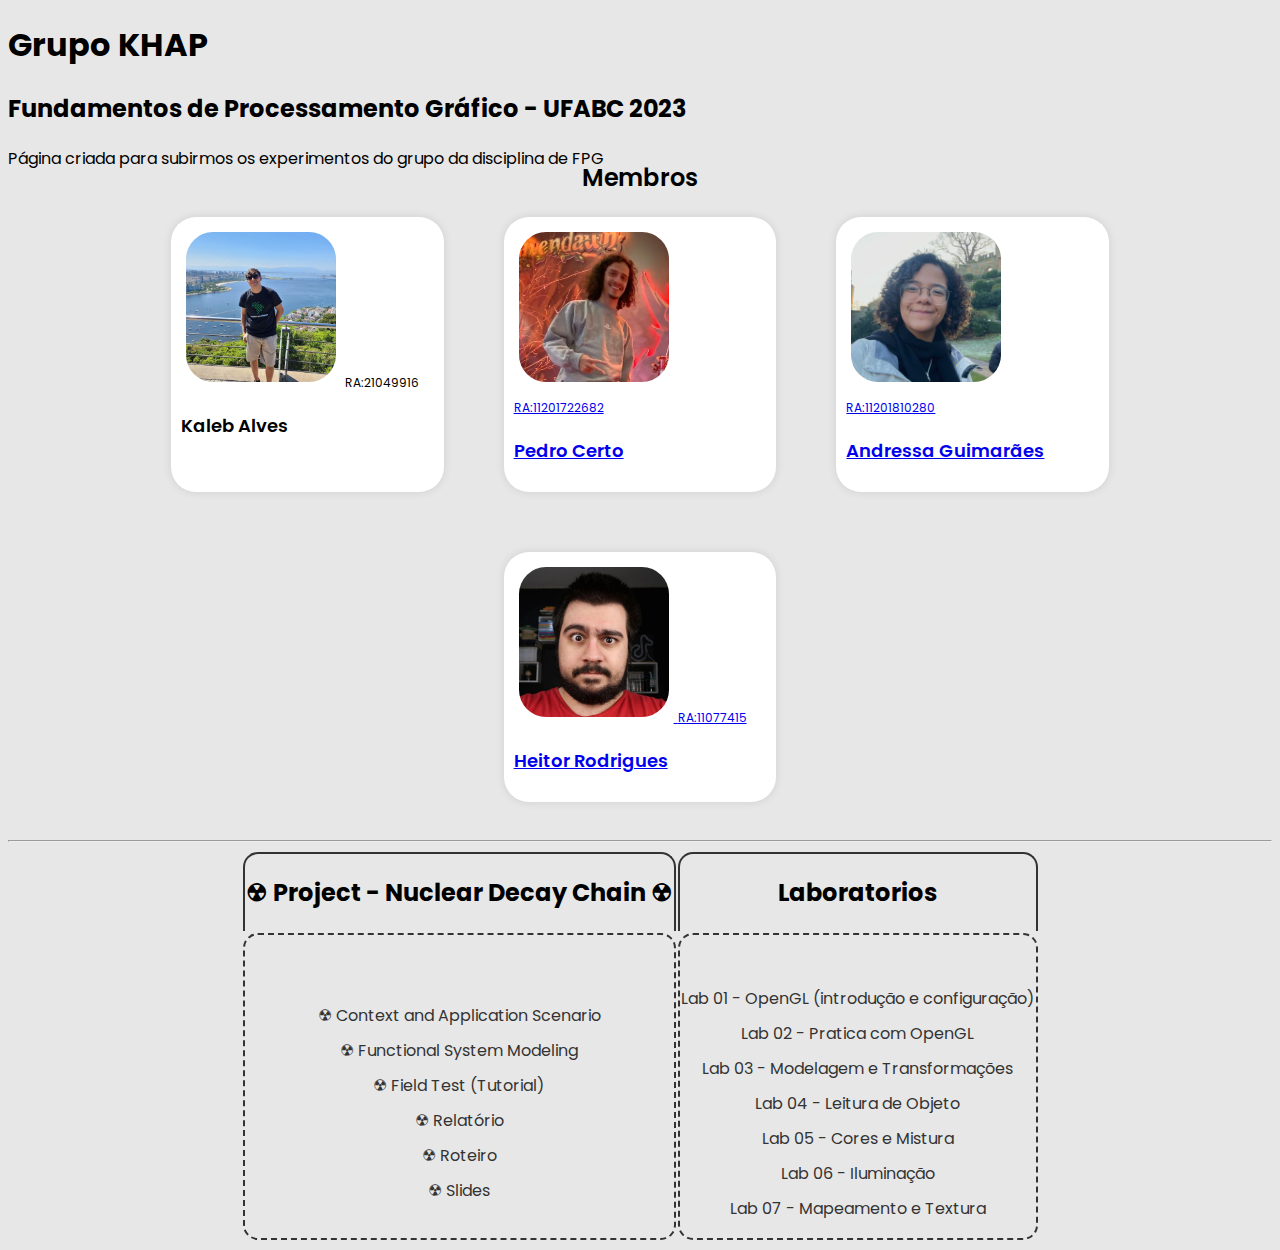
<file: index.html>
<!DOCTYPE html>
<html lang="en">
  <head>
    <meta charset="utf-8" />
    <meta
      name="viewport"
      content="width=device-width, initial-scale=1,maximum-scale=5"/>

      <link rel="stylesheet" href="style.css">

    <title>Grupo KHAP</title>

  </head>
  <body>
    <div class="main">
      <div class="item">
        <h1 class="main-title">Grupo KHAP</h1>
      </div>
      <div class="item right-section">
        <h2 class="secondary-title">Fundamentos de Processamento Gráfico - UFABC 2023</h2>
        <p class="description">Página criada para subirmos os experimentos do grupo da disciplina de FPG</p>
      </div>
    </div>

    <div class="team-members">
      <h2 class="secondary-title">Membros</h2>

      <div class="team member-1">
        <img id="img-1" src="img/kaleb.jpg" alt="Kaleb">
        <span class="position">RA:21049916</span>
        <p class="name">Kaleb Alves</p>
      </div>

      <a class="team member-2" href="https://pedrocerto1306.github.io/fpg.github.io/">
        <img id="img-2" src="img/pedrocerto.jpg" alt="Pedro">
        <span class="position">RA:11201722682</span>
        <p class="name">Pedro Certo</p>
      </a>

      <a class="team member-3" href="https://andressagben.github.io/minhavida.html">
        <img id="img-3" src="img/andressa.jpg" alt="Andressa">
        <span class="position">RA:11201810280</span>
        <p class="name">Andressa Guimarães</p>
      </a>

      <a class="team member-4"  href="heitor/lab0_HeitorRodriguesSavegnago.html">
        <img id="img-4" src="heitor/figure/IMG_20210824_152140_976.jpg" alt="Heck">
        <span class="position">RA:11077415</span>
        <p class="name">Heitor Rodrigues</p>
      </a>

    </div>

    <table class="main-work">
      <tr>
        <th><h2 class="secondary-title">&#x2622; Project - Nuclear Decay Chain &#x2622;</h2></th>
        <th><h2 class="secondary-title">Laboratorios</h2></th>
      </tr>
      <hr>
      <tr>
        <td>
          <div class="experiments">
            <ul class="experiment-list">
              <li><a href="./experiments/FPG - Contexto e Cenário de Aplicação.pdf">&#x2622; Context and Application Scenario</a></li>
              <li><a href="./experiments/functional_modeling.html">&#x2622; Functional System Modeling</a></li>
              <li><a href="./experiments/FPG - Teste de Campo.pdf">&#x2622; Field Test (Tutorial)</a></li>
              <li><a href="./experiments/Relatório - FPG.pdf">&#x2622; Relatório </a></li>
              <li><a href="./experiments/Roteiro.pdf">&#x2622; Roteiro </a></li>
              <li><a href="./experiments/Apresentação do projeto final de FPG.pdf">&#x2622; Slides </a></li>
            </ul>
          </div>
        </td>
        <td>
          <div class="experiments">
            <ul class="experiment-list">
              <li><a href="./experiments/FPG - Lab1.pdf">Lab 01 - OpenGL (introdu&ccedil;&atilde;o e configura&ccedil;&atilde;o)</a></li>
              <li><a href="./experiments/FPG - Lab2.pdf">Lab 02 - Pratica com OpenGL</a></li>
              <li><a href="./experiments/lab3.html">Lab 03 - Modelagem e Transformações</a></li>
              <li><a href="./experiments/FPG - Lab4.pdf">Lab 04 - Leitura de Objeto</a></li>
              <li><a href="./experiments/FPG - Lab 5.pdf">Lab 05 - Cores e Mistura</a></li>
              <li><a href="./experiments/Lab6/lab_ilumin.html">Lab 06 - Iluminação</a></li>
              <li><a href="./experiments/lab7.html">Lab 07 - Mapeamento e Textura</a></li>
            </ul>
          </div>
        </td>
      </tr>
    </table>
  </body>
</html>
</file>
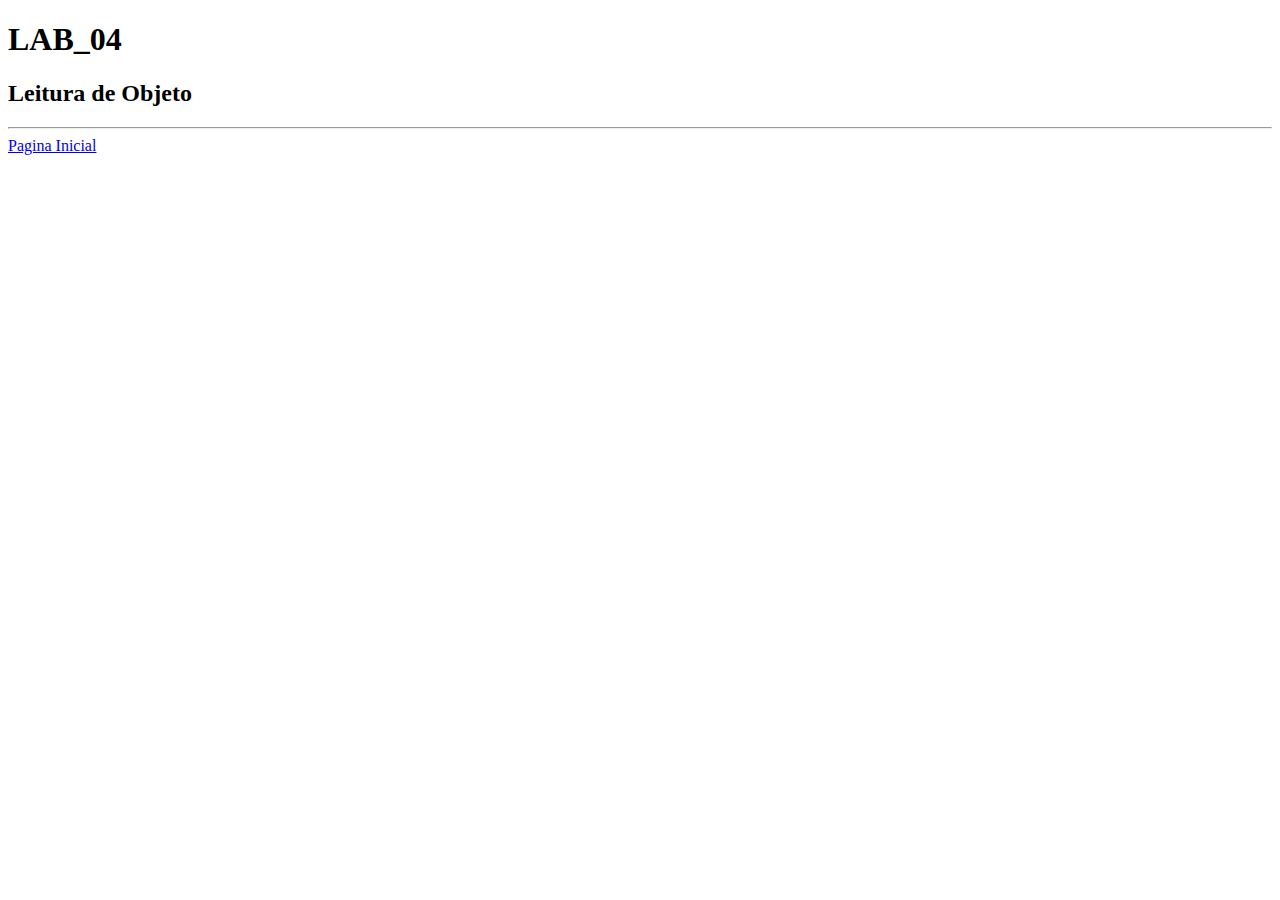
<file: experiments/lab4.html>
<!DOCTYPE html>
<html lang="en">
<head>
    <meta charset="UTF-8">
    <meta name="viewport" content="width=device-width, initial-scale=1.0">
    <title>Lab04</title>
</head>
<body>
    <h1>LAB_04</h1>
    <h2>Leitura de Objeto</h2>
    <hr>

    <a href="../index.html">Pagina Inicial</a>
</body>
</html>
</file>
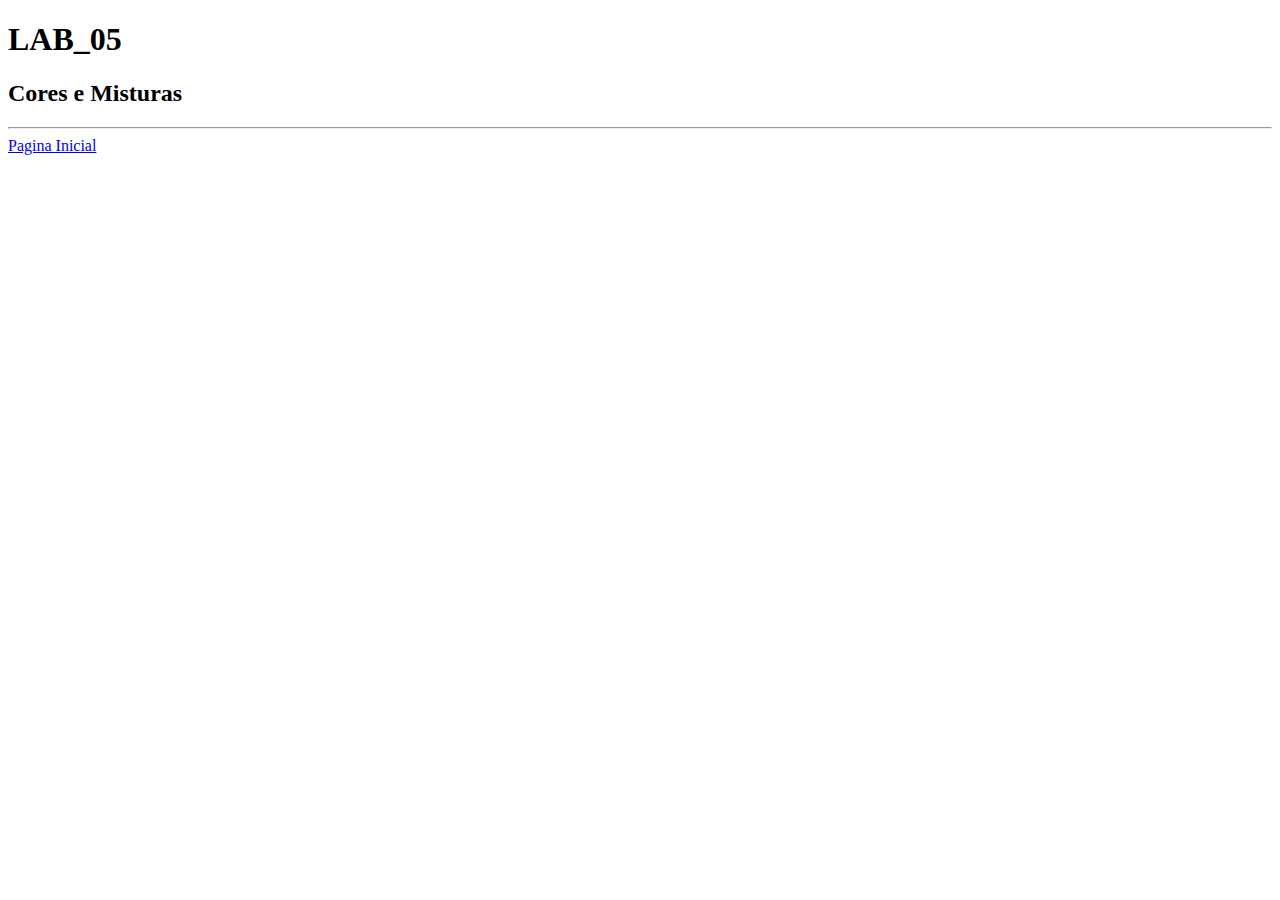
<file: experiments/lab5.html>
<!DOCTYPE html>
<html lang="en">
<head>
    <meta charset="UTF-8">
    <meta name="viewport" content="width=device-width, initial-scale=1.0">
    <title>Lab05</title>
</head>
<body>
    <h1>LAB_05</h1>
    <h2>Cores e Misturas</h2>
    <hr>

    <a href="../index.html">Pagina Inicial</a>
</body>
</html>
</file>
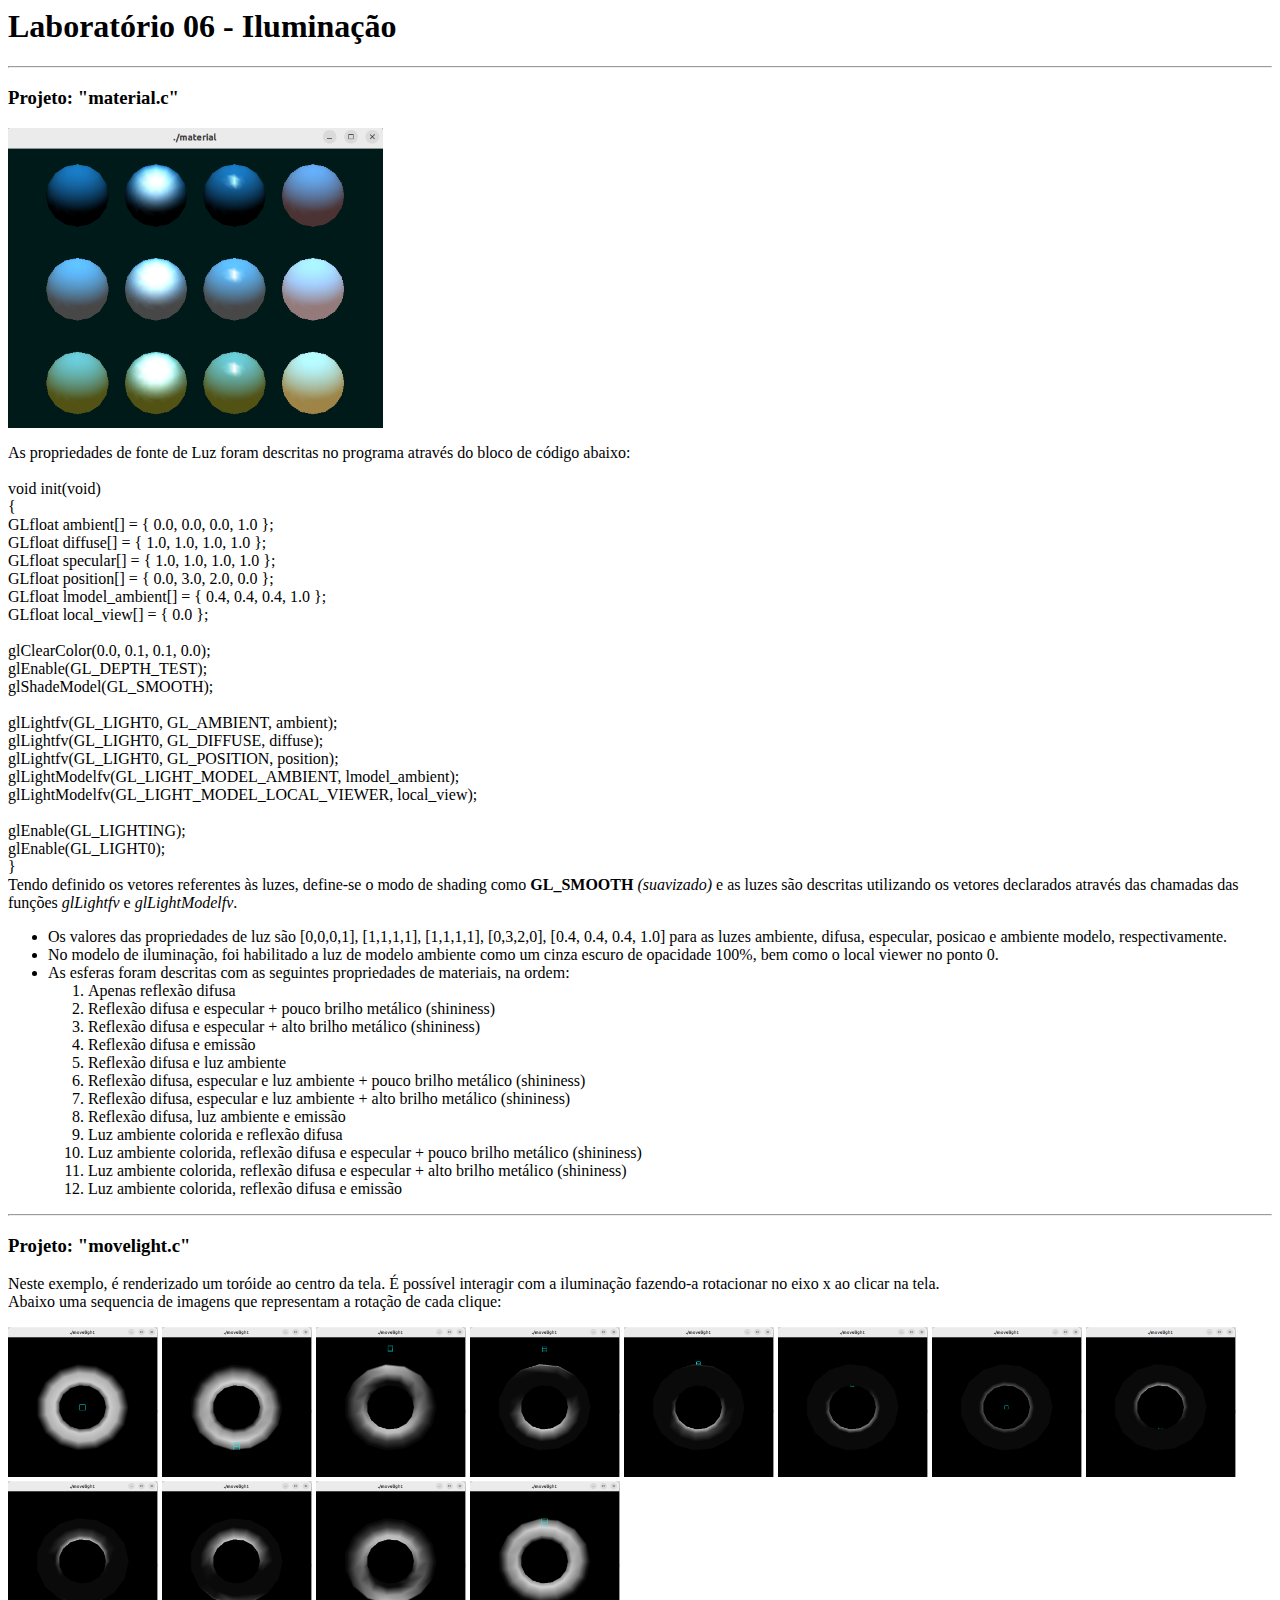
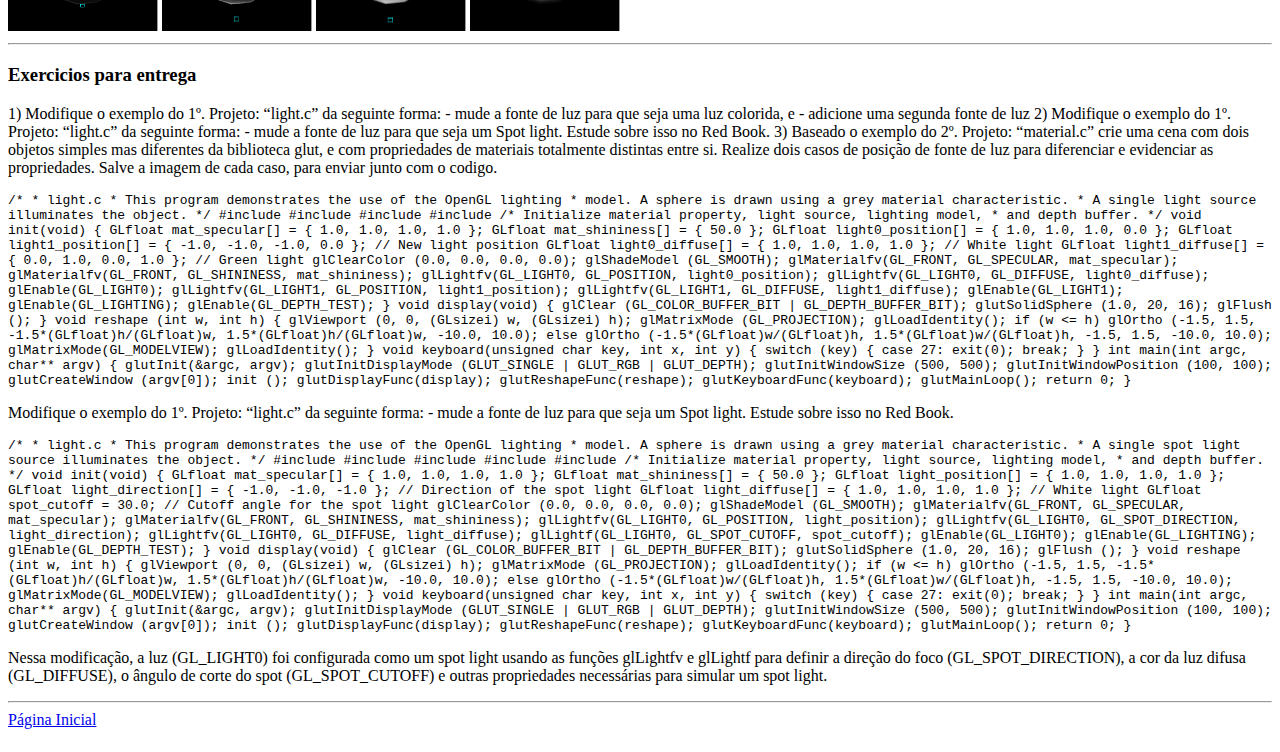
<file: experiments/Lab6/lab_ilumin.html>
<!DOCTYPE=HTML>
<html>
	<head>
		<meta charset="utf-8"/>
		<title>Lab Iluminação</title>
	</head>
	<body>
		<h1>Laboratório 06 - Iluminação</h1>
		<hr>
		<h3>Projeto: "material.c"</h3>
		<img src="./material.png" width=375px height=300px></img>
		<p>As propriedades de fonte de Luz foram descritas no programa através do bloco de código abaixo: <br> <br>
		void init(void) <br>
		{ <br>
		   GLfloat ambient[] = { 0.0, 0.0, 0.0, 1.0 }; <br>
		   GLfloat diffuse[] = { 1.0, 1.0, 1.0, 1.0 }; <br>
		   GLfloat specular[] = { 1.0, 1.0, 1.0, 1.0 }; <br>
		   GLfloat position[] = { 0.0, 3.0, 2.0, 0.0 }; <br>
		   GLfloat lmodel_ambient[] = { 0.4, 0.4, 0.4, 1.0 }; <br>
		   GLfloat local_view[] = { 0.0 }; <br><br>

		   glClearColor(0.0, 0.1, 0.1, 0.0); <br>
		   glEnable(GL_DEPTH_TEST); <br>
		   glShadeModel(GL_SMOOTH); <br><br>

		   glLightfv(GL_LIGHT0, GL_AMBIENT, ambient);<br>
		   glLightfv(GL_LIGHT0, GL_DIFFUSE, diffuse);<br>
		   glLightfv(GL_LIGHT0, GL_POSITION, position);<br>
		   glLightModelfv(GL_LIGHT_MODEL_AMBIENT, lmodel_ambient);<br>
		   glLightModelfv(GL_LIGHT_MODEL_LOCAL_VIEWER, local_view);<br><br>

		   glEnable(GL_LIGHTING);<br>
		   glEnable(GL_LIGHT0);<br>
		}<br>
		
		Tendo definido os vetores referentes às luzes, define-se o modo de shading como <strong>GL_SMOOTH</strong> <i>(suavizado)</i> e as luzes são descritas utilizando os vetores declarados através das chamadas das funções <i>glLightfv</i> e <i>glLightModelfv</i>.
		</p>
		<ul>
			<li>Os valores das propriedades de luz são [0,0,0,1], [1,1,1,1], [1,1,1,1], [0,3,2,0], [0.4, 0.4, 0.4, 1.0] para as luzes ambiente, difusa, especular, posicao e ambiente modelo, respectivamente.</li>
			<li>No modelo de iluminação, foi habilitado a luz de modelo ambiente como um cinza escuro de opacidade 100%, bem como o local viewer no ponto 0.</li>
			<li>As esferas foram descritas com as seguintes propriedades de materiais, na ordem: 
				<ol>
					<li>Apenas reflexão difusa</li>
					<li>Reflexão difusa e especular + pouco brilho metálico (shininess)</li>
					<li>Reflexão difusa e especular + alto brilho metálico (shininess)</li>
					<li>Reflexão difusa e emissão</li>
					<li>Reflexão difusa e luz ambiente</li>
					<li>Reflexão difusa, especular e luz ambiente + pouco brilho metálico (shininess)</li>
					<li>Reflexão difusa, especular e luz ambiente + alto brilho metálico (shininess)</li>
					<li>Reflexão difusa, luz ambiente e emissão</li>
					<li>Luz ambiente colorida e reflexão difusa</li>
					<li>Luz ambiente colorida, reflexão difusa e especular + pouco brilho metálico (shininess)</li>
					<li>Luz ambiente colorida, reflexão difusa e especular + alto brilho metálico (shininess)</li>
					<li>Luz ambiente colorida, reflexão difusa e emissão</li>
				</ol>
			</li>
		</ul>
		
		<hr>
		
		<h3>Projeto: "movelight.c"</h3>
		<p>Neste exemplo, é renderizado um toróide ao centro da tela. É possível interagir com a iluminação fazendo-a rotacionar no eixo x ao clicar na tela.<br>Abaixo uma sequencia de imagens que representam a rotação de cada clique:</p>
		<div>
			<img src="./torus1.png" width=150px height=150px/>
			<img src="./torus2.png" width=150px height=150px/>
			<img src="./torus3.png" width=150px height=150px/>
			<img src="./torus4.png" width=150px height=150px/>
			<img src="./torus5.png" width=150px height=150px/>
			<img src="./torus6.png" width=150px height=150px/> 
			<img src="./torus7.png" width=150px height=150px/>
			<img src="./torus8.png" width=150px height=150px/>
			<img src="./torus9.png" width=150px height=150px/>
			<img src="./torus10.png" width=150px height=150px/>
			<img src="./torus11.png" width=150px height=150px/>
			<img src="./torus12.png" width=150px height=150px/>
		</div>
		<hr>
		
		<h3>Exercicios para entrega</h3>
		<p>1) Modifique o exemplo do 1º. Projeto: “light.c” da seguinte forma:
- mude a fonte de luz para que seja uma luz colorida, e
- adicione uma segunda fonte de luz
2) Modifique o exemplo do 1º. Projeto: “light.c” da seguinte forma:
- mude a fonte de luz para que seja um Spot light. Estude sobre isso no Red Book.
3) Baseado o exemplo do 2º. Projeto: “material.c” crie uma cena com dois objetos simples
mas diferentes da biblioteca glut, e com propriedades de materiais totalmente distintas entre
si. Realize dois casos de posição de fonte de luz para diferenciar e evidenciar as propriedades.
Salve a imagem de cada caso, para enviar junto com o codigo.</p>

<code>
	/*
 *  light.c
 *  This program demonstrates the use of the OpenGL lighting
 *  model.  A sphere is drawn using a grey material characteristic.
 *  A single light source illuminates the object.
 */
#include <GL/gl.h>
#include <GL/glu.h>
#include <GL/glut.h>
#include <stdlib.h>

/*  Initialize material property, light source, lighting model,
 *  and depth buffer.
 */
void init(void) 
{
   GLfloat mat_specular[] = { 1.0, 1.0, 1.0, 1.0 };
   GLfloat mat_shininess[] = { 50.0 };
   GLfloat light0_position[] = { 1.0, 1.0, 1.0, 0.0 };
   GLfloat light1_position[] = { -1.0, -1.0, -1.0, 0.0 }; // New light position
   GLfloat light0_diffuse[] = { 1.0, 1.0, 1.0, 1.0 }; // White light
   GLfloat light1_diffuse[] = { 0.0, 1.0, 0.0, 1.0 }; // Green light

   glClearColor (0.0, 0.0, 0.0, 0.0);
   glShadeModel (GL_SMOOTH);

   glMaterialfv(GL_FRONT, GL_SPECULAR, mat_specular);
   glMaterialfv(GL_FRONT, GL_SHININESS, mat_shininess);

   glLightfv(GL_LIGHT0, GL_POSITION, light0_position);
   glLightfv(GL_LIGHT0, GL_DIFFUSE, light0_diffuse);
   glEnable(GL_LIGHT0);

   glLightfv(GL_LIGHT1, GL_POSITION, light1_position);
   glLightfv(GL_LIGHT1, GL_DIFFUSE, light1_diffuse);
   glEnable(GL_LIGHT1);

   glEnable(GL_LIGHTING);
   glEnable(GL_DEPTH_TEST);
}

void display(void)
{
   glClear (GL_COLOR_BUFFER_BIT | GL_DEPTH_BUFFER_BIT);
   glutSolidSphere (1.0, 20, 16);
   glFlush ();
}

void reshape (int w, int h)
{
   glViewport (0, 0, (GLsizei) w, (GLsizei) h);
   glMatrixMode (GL_PROJECTION);
   glLoadIdentity();
   if (w <= h)
      glOrtho (-1.5, 1.5, -1.5*(GLfloat)h/(GLfloat)w,
         1.5*(GLfloat)h/(GLfloat)w, -10.0, 10.0);
   else
      glOrtho (-1.5*(GLfloat)w/(GLfloat)h,
         1.5*(GLfloat)w/(GLfloat)h, -1.5, 1.5, -10.0, 10.0);
   glMatrixMode(GL_MODELVIEW);
   glLoadIdentity();
}

void keyboard(unsigned char key, int x, int y)
{
   switch (key) {
      case 27:
         exit(0);
         break;
   }
}

int main(int argc, char** argv)
{
   glutInit(&argc, argv);
   glutInitDisplayMode (GLUT_SINGLE | GLUT_RGB | GLUT_DEPTH);
   glutInitWindowSize (500, 500); 
   glutInitWindowPosition (100, 100);
   glutCreateWindow (argv[0]);
   init ();
   glutDisplayFunc(display); 
   glutReshapeFunc(reshape);
   glutKeyboardFunc(keyboard);
   glutMainLoop();
   return 0;
}
</code>

<p>
	Modifique o exemplo do 1º. Projeto: “light.c” da seguinte forma:
- mude a fonte de luz para que seja um Spot light. Estude sobre isso no Red Book.
</p>

<code>
	/*
 *  light.c
 *  This program demonstrates the use of the OpenGL lighting
 *  model.  A sphere is drawn using a grey material characteristic.
 *  A single spot light source illuminates the object.
 */
#include <GL/gl.h>
#include <GL/glu.h>
#include <GL/glut.h>
#include <stdlib.h>
#include <math.h>

/*  Initialize material property, light source, lighting model,
 *  and depth buffer.
 */
void init(void) 
{
   GLfloat mat_specular[] = { 1.0, 1.0, 1.0, 1.0 };
   GLfloat mat_shininess[] = { 50.0 };
   GLfloat light_position[] = { 1.0, 1.0, 1.0, 1.0 };
   GLfloat light_direction[] = { -1.0, -1.0, -1.0 }; // Direction of the spot light
   GLfloat light_diffuse[] = { 1.0, 1.0, 1.0, 1.0 }; // White light
   GLfloat spot_cutoff = 30.0; // Cutoff angle for the spot light

   glClearColor (0.0, 0.0, 0.0, 0.0);
   glShadeModel (GL_SMOOTH);

   glMaterialfv(GL_FRONT, GL_SPECULAR, mat_specular);
   glMaterialfv(GL_FRONT, GL_SHININESS, mat_shininess);

   glLightfv(GL_LIGHT0, GL_POSITION, light_position);
   glLightfv(GL_LIGHT0, GL_SPOT_DIRECTION, light_direction);
   glLightfv(GL_LIGHT0, GL_DIFFUSE, light_diffuse);
   glLightf(GL_LIGHT0, GL_SPOT_CUTOFF, spot_cutoff);
   glEnable(GL_LIGHT0);

   glEnable(GL_LIGHTING);
   glEnable(GL_DEPTH_TEST);
}

void display(void)
{
   glClear (GL_COLOR_BUFFER_BIT | GL_DEPTH_BUFFER_BIT);
   glutSolidSphere (1.0, 20, 16);
   glFlush ();
}

void reshape (int w, int h)
{
   glViewport (0, 0, (GLsizei) w, (GLsizei) h);
   glMatrixMode (GL_PROJECTION);
   glLoadIdentity();
   if (w <= h)
      glOrtho (-1.5, 1.5, -1.5*(GLfloat)h/(GLfloat)w,
         1.5*(GLfloat)h/(GLfloat)w, -10.0, 10.0);
   else
      glOrtho (-1.5*(GLfloat)w/(GLfloat)h,
         1.5*(GLfloat)w/(GLfloat)h, -1.5, 1.5, -10.0, 10.0);
   glMatrixMode(GL_MODELVIEW);
   glLoadIdentity();
}

void keyboard(unsigned char key, int x, int y)
{
   switch (key) {
      case 27:
         exit(0);
         break;
   }
}

int main(int argc, char** argv)
{
   glutInit(&argc, argv);
   glutInitDisplayMode (GLUT_SINGLE | GLUT_RGB | GLUT_DEPTH);
   glutInitWindowSize (500, 500); 
   glutInitWindowPosition (100, 100);
   glutCreateWindow (argv[0]);
   init ();
   glutDisplayFunc(display); 
   glutReshapeFunc(reshape);
   glutKeyboardFunc(keyboard);
   glutMainLoop();
   return 0;
}
</code>
<p>
	Nessa modificação, a luz (GL_LIGHT0) foi configurada como um spot light usando as funções glLightfv e glLightf para definir a direção do foco (GL_SPOT_DIRECTION), a cor da luz difusa (GL_DIFFUSE), o ângulo de corte do spot (GL_SPOT_CUTOFF) e outras propriedades necessárias para simular um spot light. 
</p>

		<hr>
		<a href="../../index.html">Página Inicial</a>
	</body>
</html>
</file>
<file: style.css>
@import url('https://fonts.googleapis.com/css2?family=Montserrat:wght@500&family=PT+Serif:wght@400;700&family=Poppins:wght@400;600&display=swap');

body {
  background: #e7e7e7;
  font-family: 'Poppins', sans-serif;
}

.container {
  width: 80%;
  margin: 100px auto;
  display: flex;
  flex-direction: column;
  align-items: center;
}

.section {
  flex-basis: 100%;
  text-align: center;
  margin-bottom: 40px;
}

.team-members {
  display: flex;
  flex-wrap: wrap;
  justify-content: center;
}

.team-members h2 {
  font-weight: 600;
  font-size: 24px;
  margin-bottom: 30px;
  position: absolute;
  top: 140px;
}

.team {
  flex-basis: 20%;
  padding: 10px;
  margin: 30px;
  background: #fff;
  border-radius: 25px;
  box-shadow: 0 0 10px rgba(0, 0, 0, 0.1);
  text-align: justify;
}

.team img {
  width: 100%;
  max-width: 150px;
  height: 150px;
  object-fit: cover;
  border-radius: 20%;
  border: 5px solid #fff;
}

.team .position {
  font-size: 12px;
  margin-top: 10px;
}

.team .name {
  font-weight: 600;
  font-size: 18px;
}

.experiments {
  margin-top: 50px;
  text-align: center;
}

.experiments h2 {
  font-weight: 600;
  font-size: 24px;
  margin-bottom: 20px;
}

.experiments .experiment-list {
  list-style: none;
  padding: 0;
}

.experiments .experiment-list li {
  margin-bottom: 10px;
}

.experiments .experiment-list li a {
  text-decoration: none;
  color: #333;
}

.experiments .experiment-list li a:hover {
  color: #FF5733;
}

.main-work{
  margin: 0 auto 0 auto;
}

.main-work tr th{
  border-radius: 15px;
  border-style: solid;
  border-width: 2px;
  border-color: #333;
  border-bottom-width: 0px;
  border-bottom-left-radius: 0px;
  border-bottom-right-radius: 0px;
}

.main-work tr td{
  border-radius: 15px;
  border-style: dashed;
  border-width: 2px;
  border-color: #333;
}
</file>
